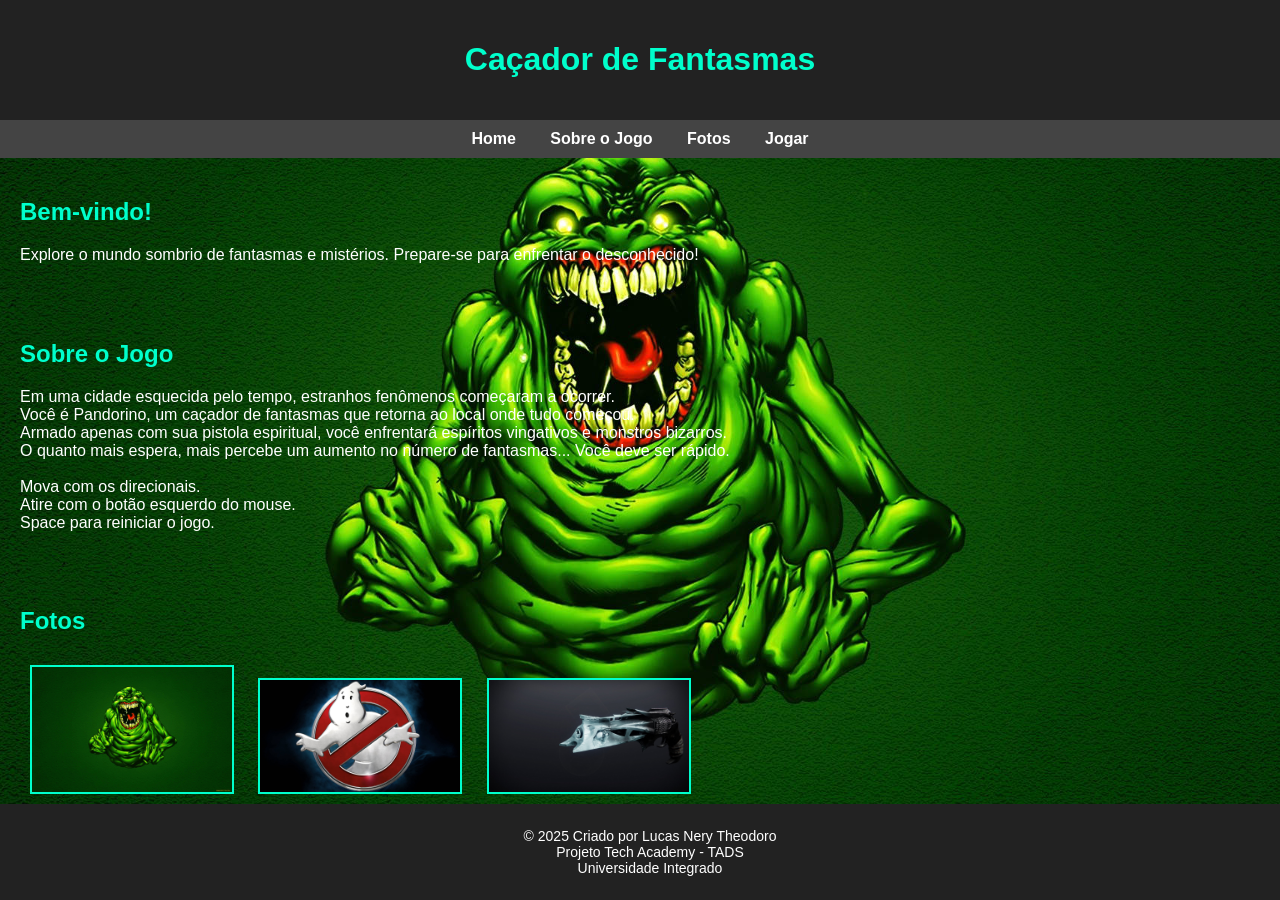
<file: index.html>
<!DOCTYPE html>
<html lang="pt-BR">
<head>
    <meta charset="UTF-8">
    <title>Caçador de Fantasmas</title>
    <link rel="stylesheet" href="style.css">
</head>
<body>
    <header>
        <h1>Caçador de Fantasmas</h1>
    </header>

    <nav>
        <a onclick="mostrarSecao('home')">Home</a>
        <a onclick="mostrarSecao('sobre')">Sobre o Jogo</a>
        <a onclick="mostrarSecao('fotos')">Fotos</a>
        <a onclick="mostrarJogo()">Jogar</a>
    </nav>

    <section id="home">
        <h2>Bem-vindo!</h2>
        <p>Explore o mundo sombrio de fantasmas e mistérios. Prepare-se para enfrentar o desconhecido!</p>
    </section>

    <section id="sobre">
        <h2>Sobre o Jogo</h2>
        <p>
            Em uma cidade esquecida pelo tempo, estranhos fenômenos começaram a ocorrer.<br>
            Você é Pandorino, um caçador de fantasmas que retorna ao local onde tudo começou.<br>
            Armado apenas com sua pistola espiritual, você enfrentará espíritos vingativos e monstros bizarros.<br>
            O quanto mais espera, mais percebe um aumento no número de fantasmas... Você deve ser rápido.<br><br>
            Mova com os direcionais.<br>
            Atire com o botão esquerdo do mouse.<br>
            Space para reiniciar o jogo.


        </p>
    </section>

    <section id="fotos">
        <h2>Fotos</h2>
        <div class="gallery">
            <img src="fantasma1.jpg" alt="Fantasma 1">
            <img src="fantasma2.jpg" alt="Fantasma 2">
            <img src="arma.jpg" alt="Cenário do jogo">
        </div>
    </section>

    <section id="jogo" style="display: none;">
        <h2>Jogue Agora!</h2>
        <iframe src="jogo/index.html" width="800" height="600" frameborder="0" allowfullscreen></iframe>
        <button id="btn-voltar" onclick="voltarInicio()">Voltar ao Início</button>
    </section>

    <footer>
        <p>&copy; 2025 Criado por Lucas Nery Theodoro<br>
            Projeto Tech Academy - TADS<br>
            Universidade Integrado

        </p>
    </footer>

    <script src="script.js"></script>
</body>
</html>
</file>
<file: style.css>
body {
    font-family: Arial, sans-serif;
    background-image: url('fantasma1.jpg');
    background-size: cover;
    background-position: center;
    background-attachment: fixed;
    color: white;
    margin: 0;
    padding: 0;
}

header {
    background-color: #222;
    padding: 20px;
    text-align: center;
}

nav {
    background-color: #444;
    padding: 10px;
    text-align: center;
}

nav a {
    color: white;
    margin: 0 15px;
    text-decoration: none;
    font-weight: bold;
    cursor: pointer;
}

nav a:hover {
    text-decoration: underline;
}

section {
    padding: 20px;
}

h1, h2 {
    color: #00ffcc;
}

.gallery img {
    width: 200px;
    margin: 10px;
    border: 2px solid #00ffcc;
}

iframe {
    border: 3px solid #00ffcc;
    display: block;
    margin: 20px auto;
}

footer {
    text-align: center;
    padding: 10px;
    background-color: #222;
    color: #fff;
    position: fixed;
    bottom: 0;
    width: 100%;
    font-size: 14px;
}

#btn-voltar {
    display: none;
    margin: 0 auto;
    background-color: #00ffcc;
    color: #000;
    border: none;
    padding: 10px 20px;
    font-weight: bold;
    cursor: pointer;
    border-radius: 5px;
}

#btn-voltar:hover {
    background-color: #00ddb3;
}
</file>
